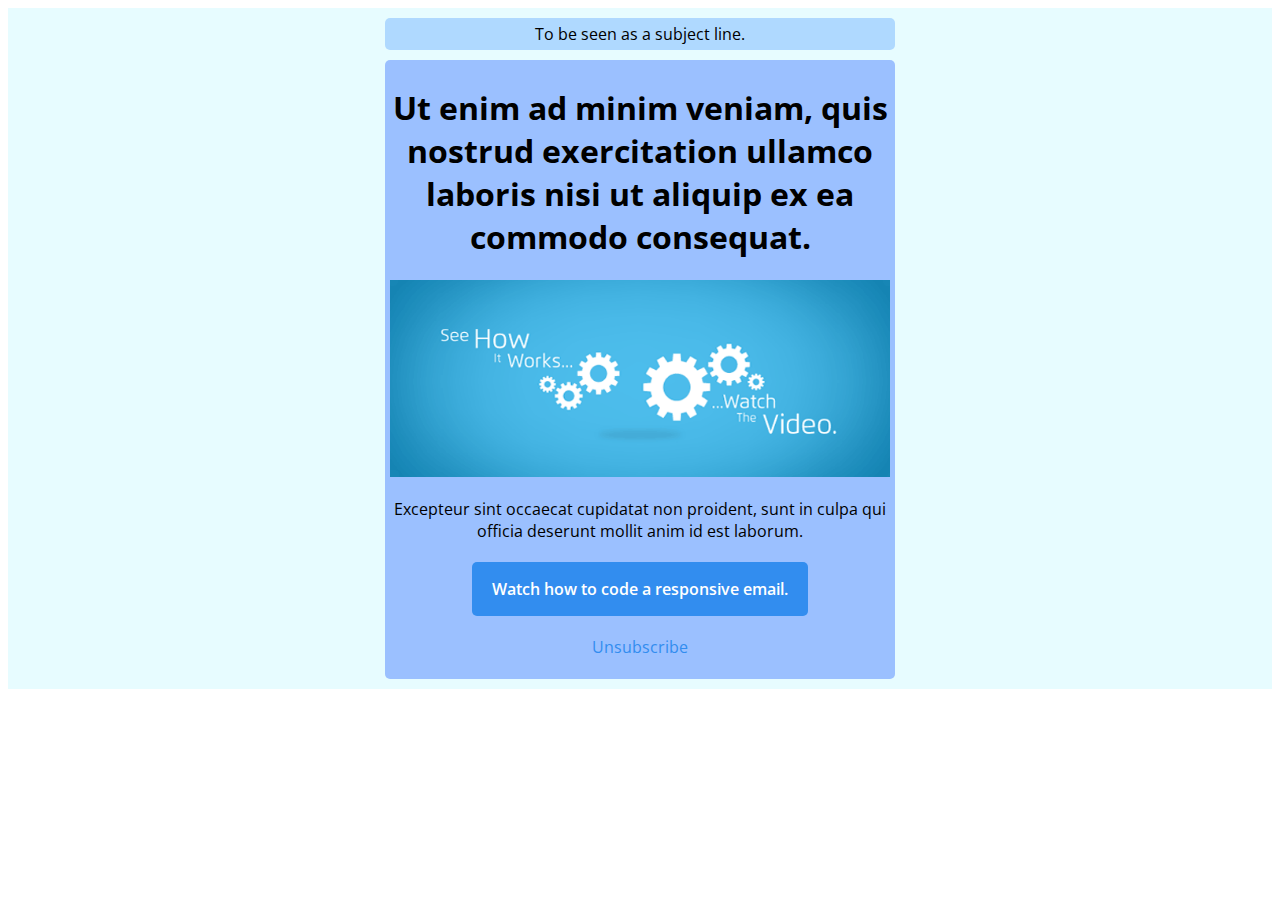
<file: index.html>
<!DOCTYPE html>
<html>
<head>
  <meta charset="utf-8">
  <meta name="viewport" content="width=device-width">
  <title>Responsive Email</title>
  <link href="https://fonts.googleapis.com/css?family=Open+Sans:400,600" rel="stylesheet">
  <link rel="stylesheet" type="text/css" href="styles.css">
</head>
<body>
<div class="email-background">
	<div class="pre-header">
		To be seen as a subject line.
	</div>
	<div class="email-container">
		<h1>Ut enim ad minim veniam,
		quis nostrud exercitation ullamco laboris nisi ut aliquip ex ea commodo
		consequat. </h1>
		<a href="https://www.youtube.com/watch?v=XnWIperMy08">
			<img src="email-image.png">
		</a>
		<p>Excepteur sint occaecat cupidatat non
		proident, sunt in culpa qui officia deserunt mollit anim id est laborum.</p>
		<div class="cta">
			<a href="https://www.youtube.com/watch?v=XnWIperMy08"><p>Watch how to code a responsive email.</p></a>
		</div>
		<div class="unsubscribe">
			<p>Unsubscribe</p>
		</div>
	</div>
</div>
</body>
</html>
</file>
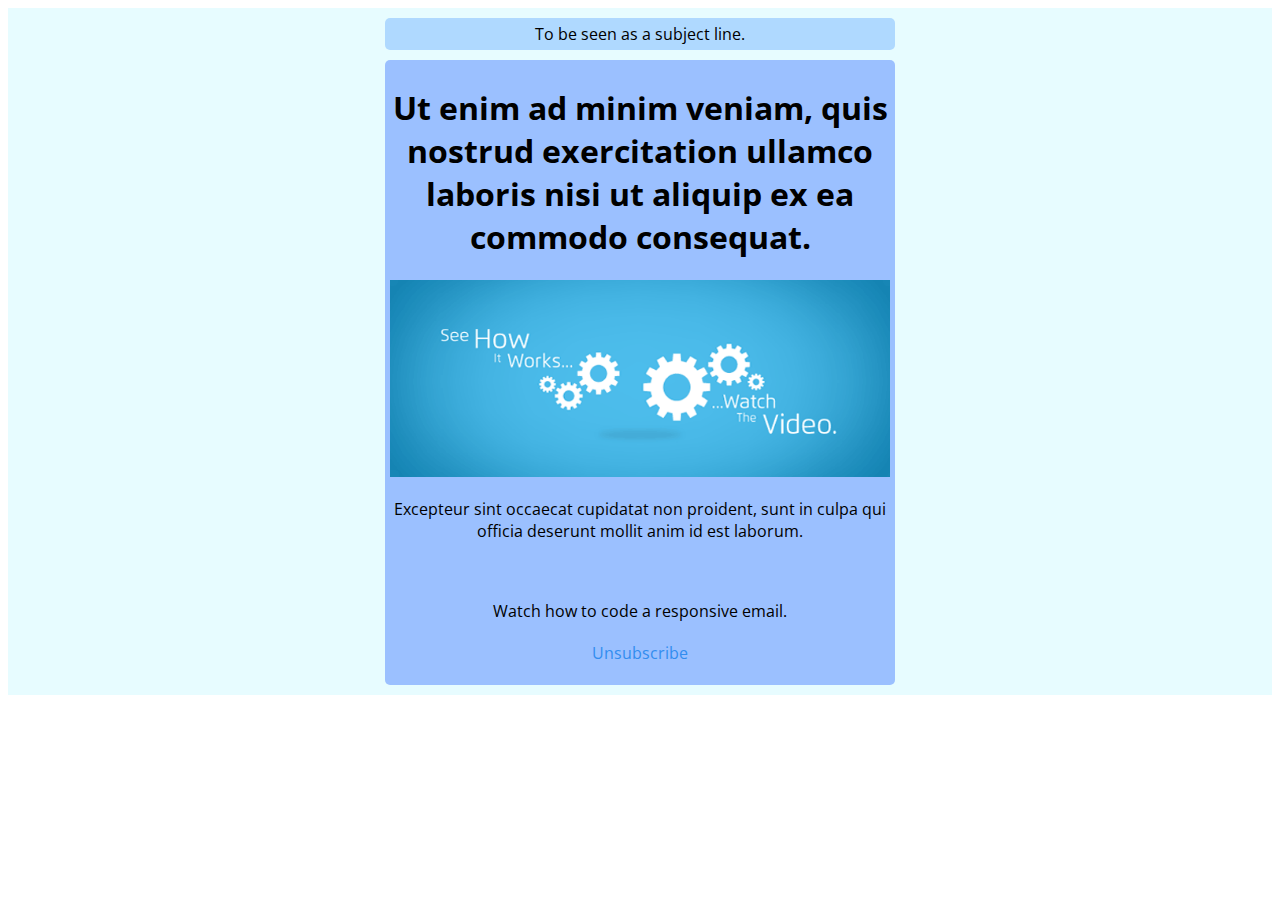
<file: index-inlined.html>
<!DOCTYPE html>
<html>
<head>
  <meta charset="utf-8">
  <meta name="viewport" content="width=device-width">
  <title>Responsive Email</title>
  <link href="https://fonts.googleapis.com/css?family=Open+Sans:400,600" rel="stylesheet">
  
</head>
<body>
<div class="email-background" style="background-color: #E7FCFF;padding: 10px;">
	<div class="pre-header" style="max-width: 500px;background-color: #AFD9FF;font-family: 'Open Sans', sans-serif;margin: 0 auto;padding: 5px;overflow: hidden;border-radius: 5px;margin-bottom: 10px;text-align: center;">
		To be seen as a subject line.
	</div>
	<div class="email-container" style="max-width: 500px;background-color: #9BC0FF;font-family: 'Open Sans', sans-serif;margin: 0 auto;padding: 5px;overflow: hidden;border-radius: 5px;">
		<h1 style="font-family: 'Open Sans', sans-serif;text-align: center;">Ut enim ad minim veniam,
		quis nostrud exercitation ullamco laboris nisi ut aliquip ex ea commodo
		consequat. </h1>
		<a href="https://www.youtube.com/watch?v=XnWIperMy08">
			<img src="email-image.png" style="max-width: 100%;">
		</a>
		<p style="font-size: 16px;text-align: center;">Excepteur sint occaecat cupidatat non
		proident, sunt in culpa qui officia deserunt mollit anim id est laborum.</p>
		<div class="cta" style="text-align: center;margin: 20px;">
			<a href="https://www.youtube.com/watch?v=XnWIperMy08" style="text-decoration: none;font-weight: 600;background-color: #328DEF;color: #FFF;display: inline-block;padding: 0 20px;margin: 0;border-radius: 5px;"></a><p style="font-size: 16px;text-align: center;">Watch how to code a responsive email.</p>
		</div>
		<div class="unsubscribe">
			<p style="font-size: 16px;text-align: center;color: #328DEF;">Unsubscribe</p>
		</div>
	</div>
</div>
</body>
</html>
</file>
<file: styles.css>
.email-background {
  background-color: #E7FCFF;
  padding: 10px; }

.email-container, .pre-header {
  max-width: 500px;
  background-color: #9BC0FF;
  font-family: 'Open Sans', sans-serif;
  margin: 0 auto;
  padding: 5px;
  overflow: hidden;
  border-radius: 5px; }

.pre-header {
  background-color: #AFD9FF;
  margin-bottom: 10px;
  text-align: center; }

img {
  max-width: 100%; }

p {
  font-size: 16px;
  text-align: center; }

h1 {
  font-family: 'Open Sans', sans-serif;
  text-align: center; }

.cta {
  text-align: center;
  margin: 20px; }
  .cta a {
    text-decoration: none;
    font-weight: 600;
    background-color: #328DEF;
    color: #FFF;
    display: inline-block;
    padding: 0 20px;
    margin: 0;
    border-radius: 5px; }

.unsubscribe p {
  color: #328DEF; }

/*# sourceMappingURL=styles.css.map */
</file>
